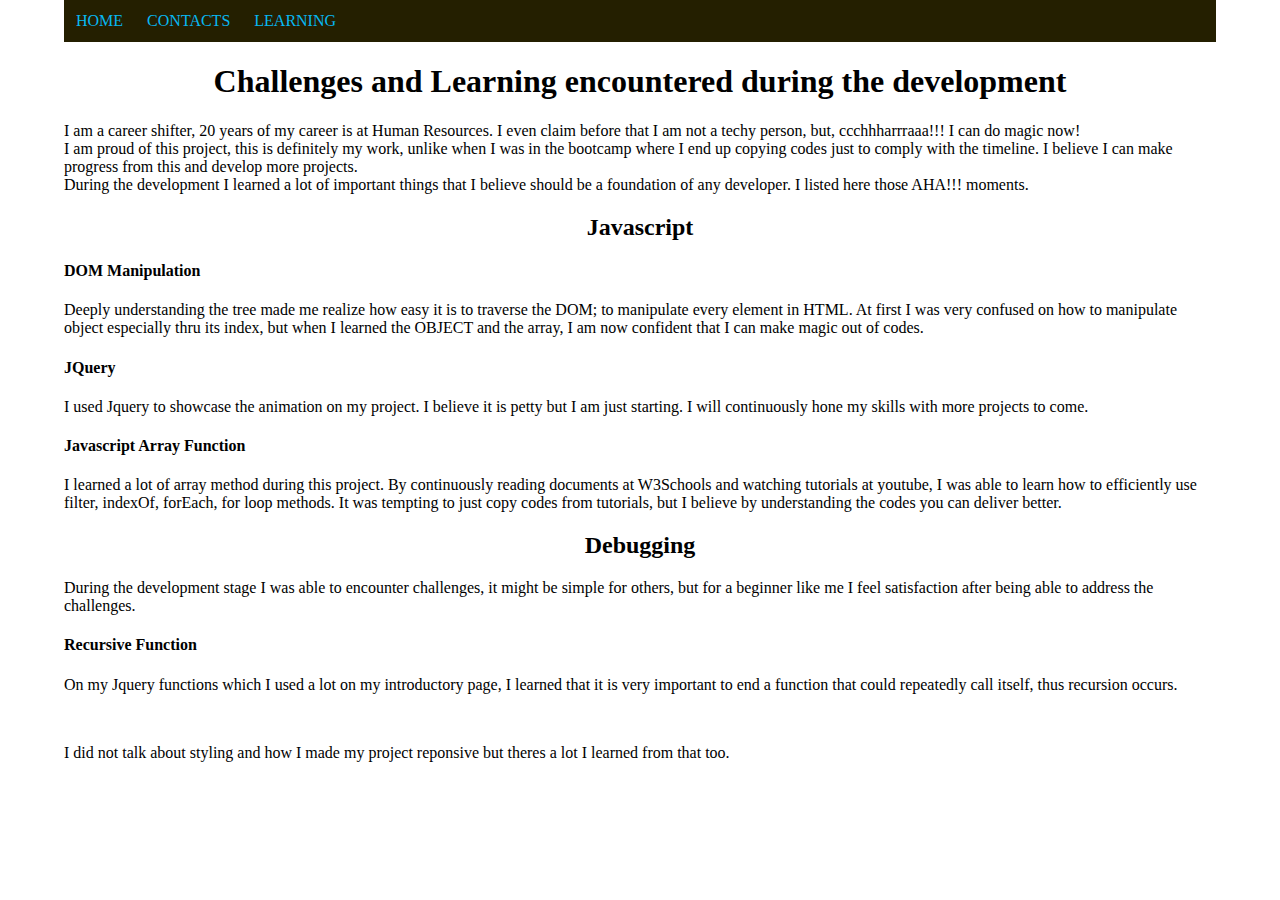
<file: learning.html>
<!DOCTYPE html>
<html>
    <head>
        <title>Learning</title>
        <link rel="stylesheet" href="styleLearn.css">
    </head>
    <body>

        <ul class="nav">
            <li class="linav"><a href="index.html">HOME</a></li>
            <li class="linav"><a href="contact.html">CONTACTS</a></li>
            <li class="linav"><a href="learning.html">LEARNING</a></li>
           </ul>

        <h1>Challenges and Learning encountered during the development</h1>
        <p>I am a career shifter, 20 years of my career is at Human Resources. I even claim before that I am
            not a techy person, but, ccchhharrraaa!!! I can do magic now!
            <br>
            I am proud of this project, this is definitely my work, unlike when I was in the bootcamp where I 
            end up copying codes just to comply with the timeline. I believe I can make progress from this and develop
            more projects.
            <br>
            During the development I learned a lot of important things that I believe should be a foundation of any 
            developer. I listed here those AHA!!! moments.
        </p>
        <h2>Javascript</h2>
        <h4>DOM Manipulation</h4>
        <p>Deeply understanding the tree made me realize how easy it is to traverse the DOM; to manipulate every element in HTML.
            At first I was very confused on how to manipulate object especially thru its index, but when I learned the OBJECT and the array,
            I am now confident that I can make magic out of codes.
        </p>
        <h4>JQuery</h4>
        <p>I used Jquery to showcase the animation on my project. I believe it is petty but I am just starting. I will continuously hone
            my skills with more projects to come.
        </p>
        <h4>Javascript Array Function</h4>
        <p>I learned a lot of array method during this project. By continuously reading documents at W3Schools and watching tutorials at youtube,
            I was able to learn how to efficiently use filter, indexOf, forEach, for loop methods. It was tempting to just copy codes from
            tutorials, but I believe by understanding the codes you can deliver better. 
        </p>
        
        <h2>Debugging</h2>
        <p> During the development stage I was able to encounter challenges, it might be simple for others, 
            but for a beginner like me I feel satisfaction after being able to address the challenges.</p>
        <h4>Recursive Function</h4>
        <p> On my Jquery functions which I used a lot on my introductory page, I learned that it is very important
            to end a function that could repeatedly call itself, thus recursion occurs. </p>
        <br>
        <p>I did not talk about styling and how I made my project reponsive but theres a lot I learned from that too.</p>

        

    </body>
</html>
</file>
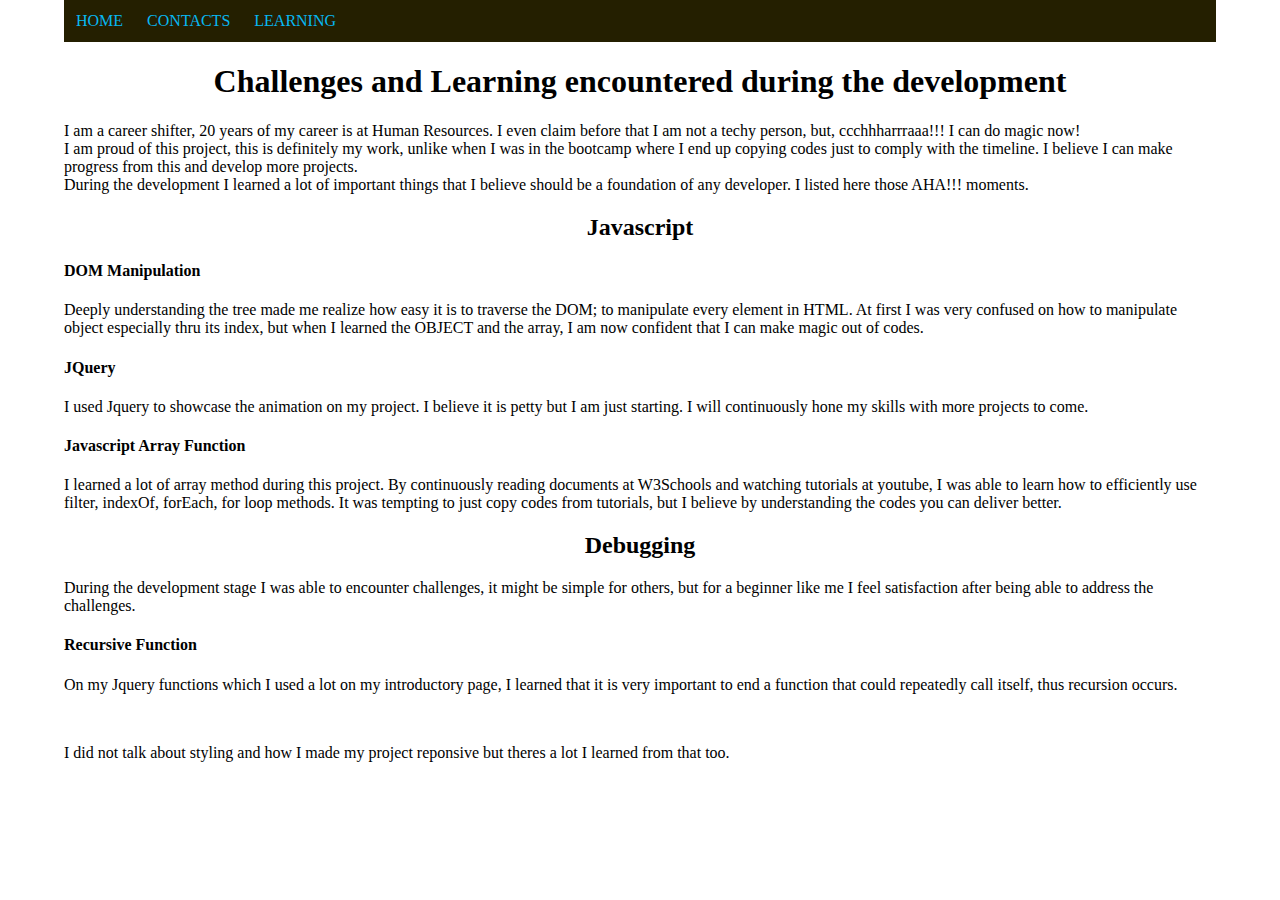
<file: RBDIZON/learning.html>
<!DOCTYPE html>
<html>
    <head>
        <title>Learning</title>
        <link rel="stylesheet" href="styleLearn.css">
    </head>
    <body>

        <ul class="nav">
            <li class="linav"><a href="index.html">HOME</a></li>
            <li class="linav"><a href="contact.html">CONTACTS</a></li>
            <li class="linav"><a href="learning.html">LEARNING</a></li>
           </ul>

        <h1>Challenges and Learning encountered during the development</h1>
        <p>I am a career shifter, 20 years of my career is at Human Resources. I even claim before that I am
            not a techy person, but, ccchhharrraaa!!! I can do magic now!
            <br>
            I am proud of this project, this is definitely my work, unlike when I was in the bootcamp where I 
            end up copying codes just to comply with the timeline. I believe I can make progress from this and develop
            more projects.
            <br>
            During the development I learned a lot of important things that I believe should be a foundation of any 
            developer. I listed here those AHA!!! moments.
        </p>
        <h2>Javascript</h2>
        <h4>DOM Manipulation</h4>
        <p>Deeply understanding the tree made me realize how easy it is to traverse the DOM; to manipulate every element in HTML.
            At first I was very confused on how to manipulate object especially thru its index, but when I learned the OBJECT and the array,
            I am now confident that I can make magic out of codes.
        </p>
        <h4>JQuery</h4>
        <p>I used Jquery to showcase the animation on my project. I believe it is petty but I am just starting. I will continuously hone
            my skills with more projects to come.
        </p>
        <h4>Javascript Array Function</h4>
        <p>I learned a lot of array method during this project. By continuously reading documents at W3Schools and watching tutorials at youtube,
            I was able to learn how to efficiently use filter, indexOf, forEach, for loop methods. It was tempting to just copy codes from
            tutorials, but I believe by understanding the codes you can deliver better. 
        </p>
        
        <h2>Debugging</h2>
        <p> During the development stage I was able to encounter challenges, it might be simple for others, 
            but for a beginner like me I feel satisfaction after being able to address the challenges.</p>
        <h4>Recursive Function</h4>
        <p> On my Jquery functions which I used a lot on my introductory page, I learned that it is very important
            to end a function that could repeatedly call itself, thus recursion occurs. </p>
        <br>
        <p>I did not talk about styling and how I made my project reponsive but theres a lot I learned from that too.</p>

        

    </body>
</html>
</file>
<file: styleLearn.css>
body{
    width: 90%;
    height: auto;
    margin: auto;
}
h1, h2{
text-align: center;
}
.nav{
    list-style-type: none;
    margin: 0;
    padding: 0;
    overflow: auto;
    background-color: #241f00;
    
    width: 100%;
    z-index: 1;
   }
   .linav{
    float: left;
   }
   li a{
    text-decoration: none;
    color: #07b8f2;
    text-align: center;
    padding: 12px;
    display: block;
   }
   li a:hover{
    color:black;
    background-color: white;
   }
</file>
<file: RBDIZON/styleLearn.css>
body{
    width: 90%;
    height: auto;
    margin: auto;
}
h1, h2{
text-align: center;
}
.nav{
    list-style-type: none;
    margin: 0;
    padding: 0;
    overflow: auto;
    background-color: #241f00;
    
    width: 100%;
    z-index: 1;
   }
   .linav{
    float: left;
   }
   li a{
    text-decoration: none;
    color: #07b8f2;
    text-align: center;
    padding: 12px;
    display: block;
   }
   li a:hover{
    color:black;
    background-color: white;
   }
</file>
